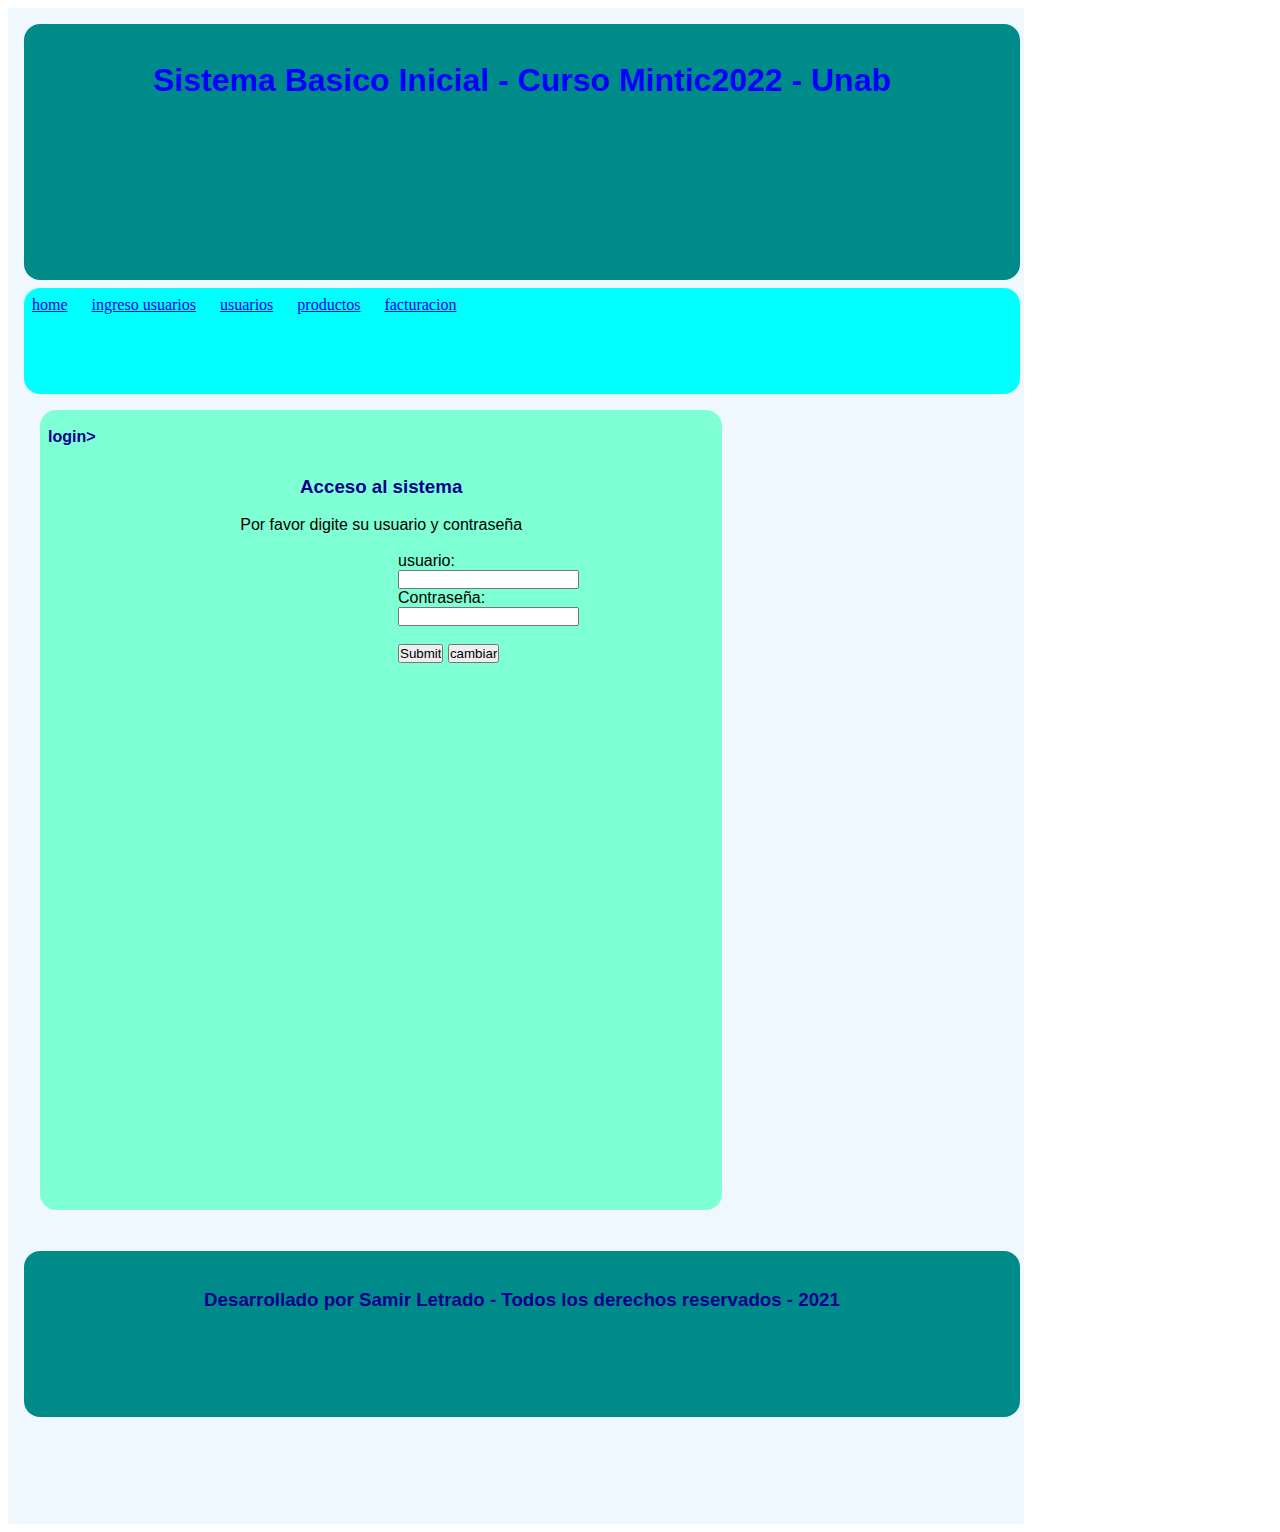
<file: accesoSistema.html>
﻿<!DOCTYPE html>

<html lang="en" xmlns="http://www.w3.org/1999/xhtml">
<head>
    <meta charset="utf-8" />
    <title>SIBAIN</title>
    <link href="estilos.css" rel="stylesheet" />
    <script src="recursos.js"></script>
</head>

    <body>
        <div id="contenedor">
            <div id="header">
                <h1>Sistema Basico Inicial - Curso Mintic2022 - Unab</h1>
            </div>
            <div id="nav">

                <ul id="menuP">
                    <li><a href="index.html">home</a></li>
                    <li><a href="accesoSistema.html">ingreso usuarios</a></li>
                    <li><a href="registrousuario.html">usuarios</a></li>
                    <li><a href="registroProducto.html">productos</a></li>
                    <li><a href="registroFacturas.html">facturacion</a></li>
                </ul>
                

            </div>
            <div id="contenido">
                <div id="section">
                    <h4>login></h4>
                    <h3>Acceso al sistema</h3><br />
                    <p>Por favor digite su usuario y contraseña</p><br />
                    <form action="#" method="post">
                        <label for="usuario">usuario:</label><br>
                        <input type="text" id="usuario" name="usuario" value=""><br>
                        <label for="lname">Contraseña:</label><br>
                        <input type="password" id="password" name="password" value=""><br><br>
                        <input type="submit" value="Submit">
                        <input type="button" onclick="CambioEstilo()" value="cambiar">


                    </form>

                </div>
               
            </div>
            <div id="footer">
                <h3>Desarrollado por Samir Letrado - Todos los derechos reservados - 2021</h3><br />
            </div>
        </div>

    </body>

</html>
</file>
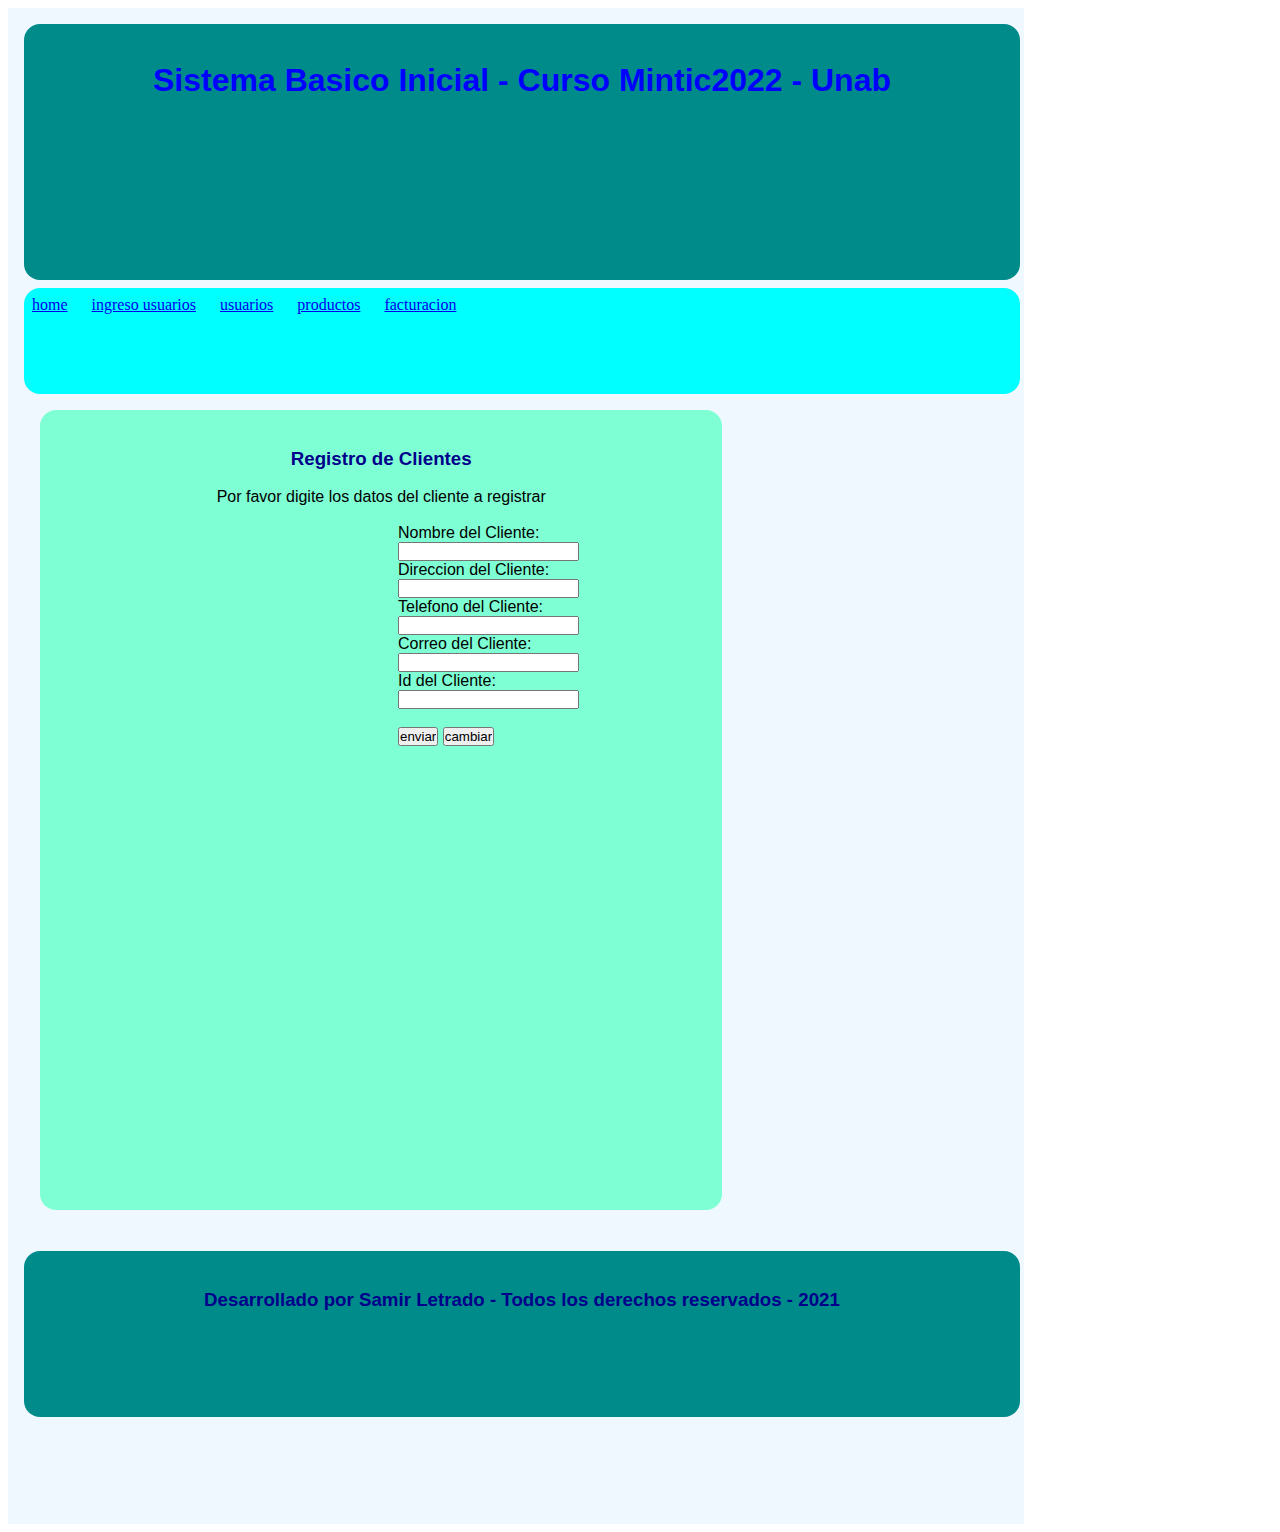
<file: registroCliente.html>
﻿<!DOCTYPE html>

<html lang="en" xmlns="http://www.w3.org/1999/xhtml">
<head>
    <meta charset="utf-8" />
    <title>Unir - trabajo 2 - DesAppRed</title>
    <link href="estilos.css" rel="stylesheet" />
    <script src="recursos.js"></script>
</head>

<body>
    <div id="contenedor">
        <div id="header">
            <h1>Sistema Basico Inicial - Curso Mintic2022 - Unab</h1>
        </div>
        <div id="nav">
            <ul id="menuP">
                <li><a href="index.html">home</a></li>
                <li><a href="accesoSistema.html">ingreso usuarios</a></li>
                <li><a href="registrousuario.html">usuarios</a></li>
                <li><a href="registroProducto.html">productos</a></li>
                <li><a href="registroFacturas.html">facturacion</a></li>
            </ul>
        </div>
        <div id="contenido">
            <div id="section">
                <h3>Registro de Clientes</h3><br />
                <p>Por favor digite los datos del cliente a registrar</p><br />
                <form action="#" method="post">
                    <label for="nomCliente">Nombre del Cliente:</label><br>
                    <input type="text" id="nomCliente" name="nomCliente" value=""><br>
                    <label for="dirCliente">Direccion del Cliente:</label><br>
                    <input type="text" id="dirCliente" name="dirCliente" value=""><br>
                    <label for="telCliente">Telefono del Cliente:</label><br>
                    <input type="text" id="telCliente" name="telCliente" value=""><br>
                    <label for="correoCliente">Correo del Cliente:</label><br>
                    <input type="email" id="correoCliente" name="correoCliente" value=""><br>
                    <label for="idCliente">Id del Cliente:</label><br>
                    <input type="text" id="idCliente" name="idCliente" value=""><br><br>
                    <input type="submit" value="enviar">
                    <input type="button" onclick="CambioEstilo()" value="cambiar">


                </form>

            </div>

        </div>
        <div id="footer">
            <h3>Desarrollado por Samir Letrado - Todos los derechos reservados - 2021</h3><br />
        </div>
    </div>

</body>

</html>
</file>
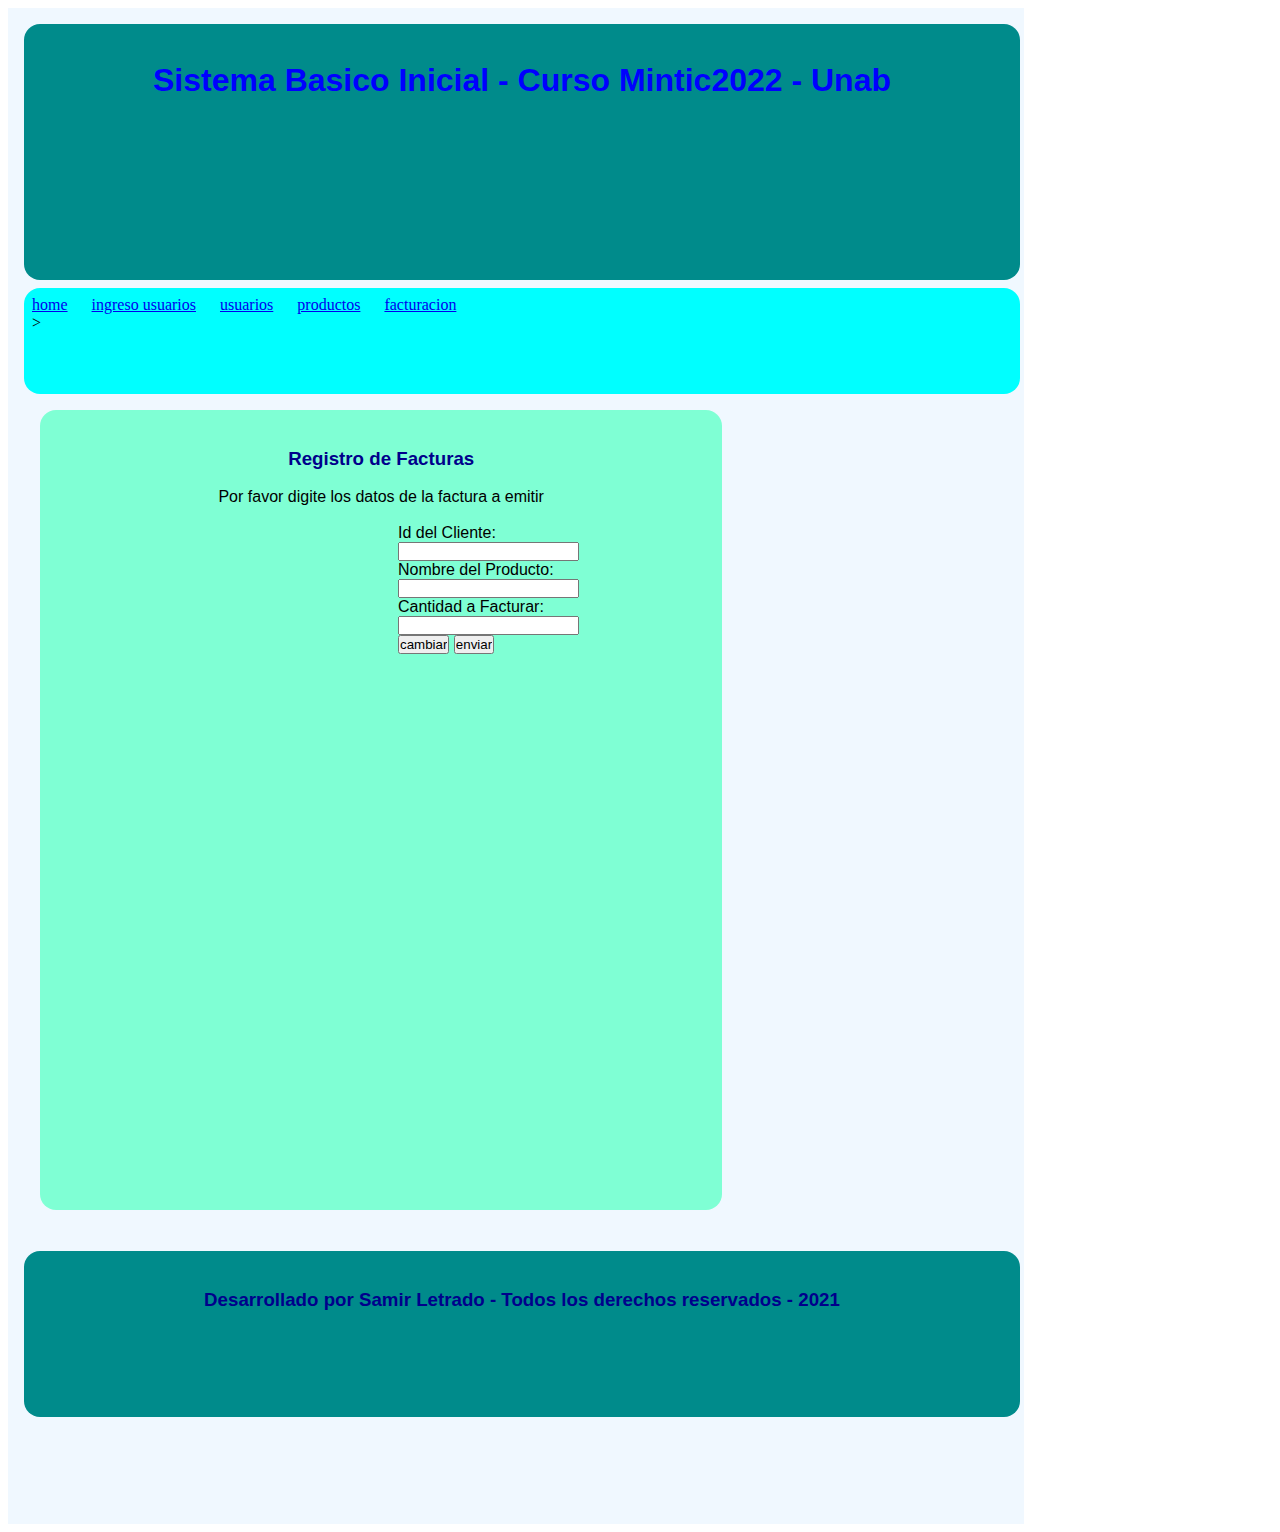
<file: registroFacturas.html>
﻿<!DOCTYPE html>

<html lang="en" xmlns="http://www.w3.org/1999/xhtml">
<head>
    <meta charset="utf-8" />
    <title>Unir - trabajo 2 - DesAppRed</title>
    <link href="estilos.css" rel="stylesheet" />
    <script src="recursos.js"></script>
</head>

<body>
    <div id="contenedor">
        <div id="header">
            <h1>Sistema Basico Inicial - Curso Mintic2022 - Unab</h1>
        </div>
        <div id="nav">
            <ul id="menuP">
                <li><a href="index.html">home</a></li>
                <li><a href="accesoSistema.html">ingreso usuarios</a></li>
                <li><a href="registrousuario.html">usuarios</a></li>
                <li><a href="registroProducto.html">productos</a></li>
                <li><a href="registroFacturas.html">facturacion</a></li>
            </ul>>
        </div>
        <div id="contenido">
            <div id="section">
                <h3>Registro de Facturas</h3><br />
                <p>Por favor digite los datos de la factura a emitir </p><br />
                <form action="#" method="post">

                    <label for="idCliente">Id del Cliente:</label><br>
                    <input type="text" id="idCliente" name="idCliente" value=""><br>
                    <label for="nomProducto">Nombre del Producto:</label><br>
                    <input type="text" id="nomProducto" name="nomProducto" value=""><br>
                    <label for="cantProducto">Cantidad a Facturar:</label><br>
                    <input type="number" id="cantProducto" name="cantProduct" value=""><br>
                    <input type="button" onclick="CambioEstilo()" value="cambiar">
                    
                    <input type="submit" value="enviar">

                </form>

            </div>

        </div>
        <div id="footer">
            <h3>Desarrollado por Samir Letrado - Todos los derechos reservados - 2021</h3><br />
        </div>
    </div>

</body>

</html>
</file>
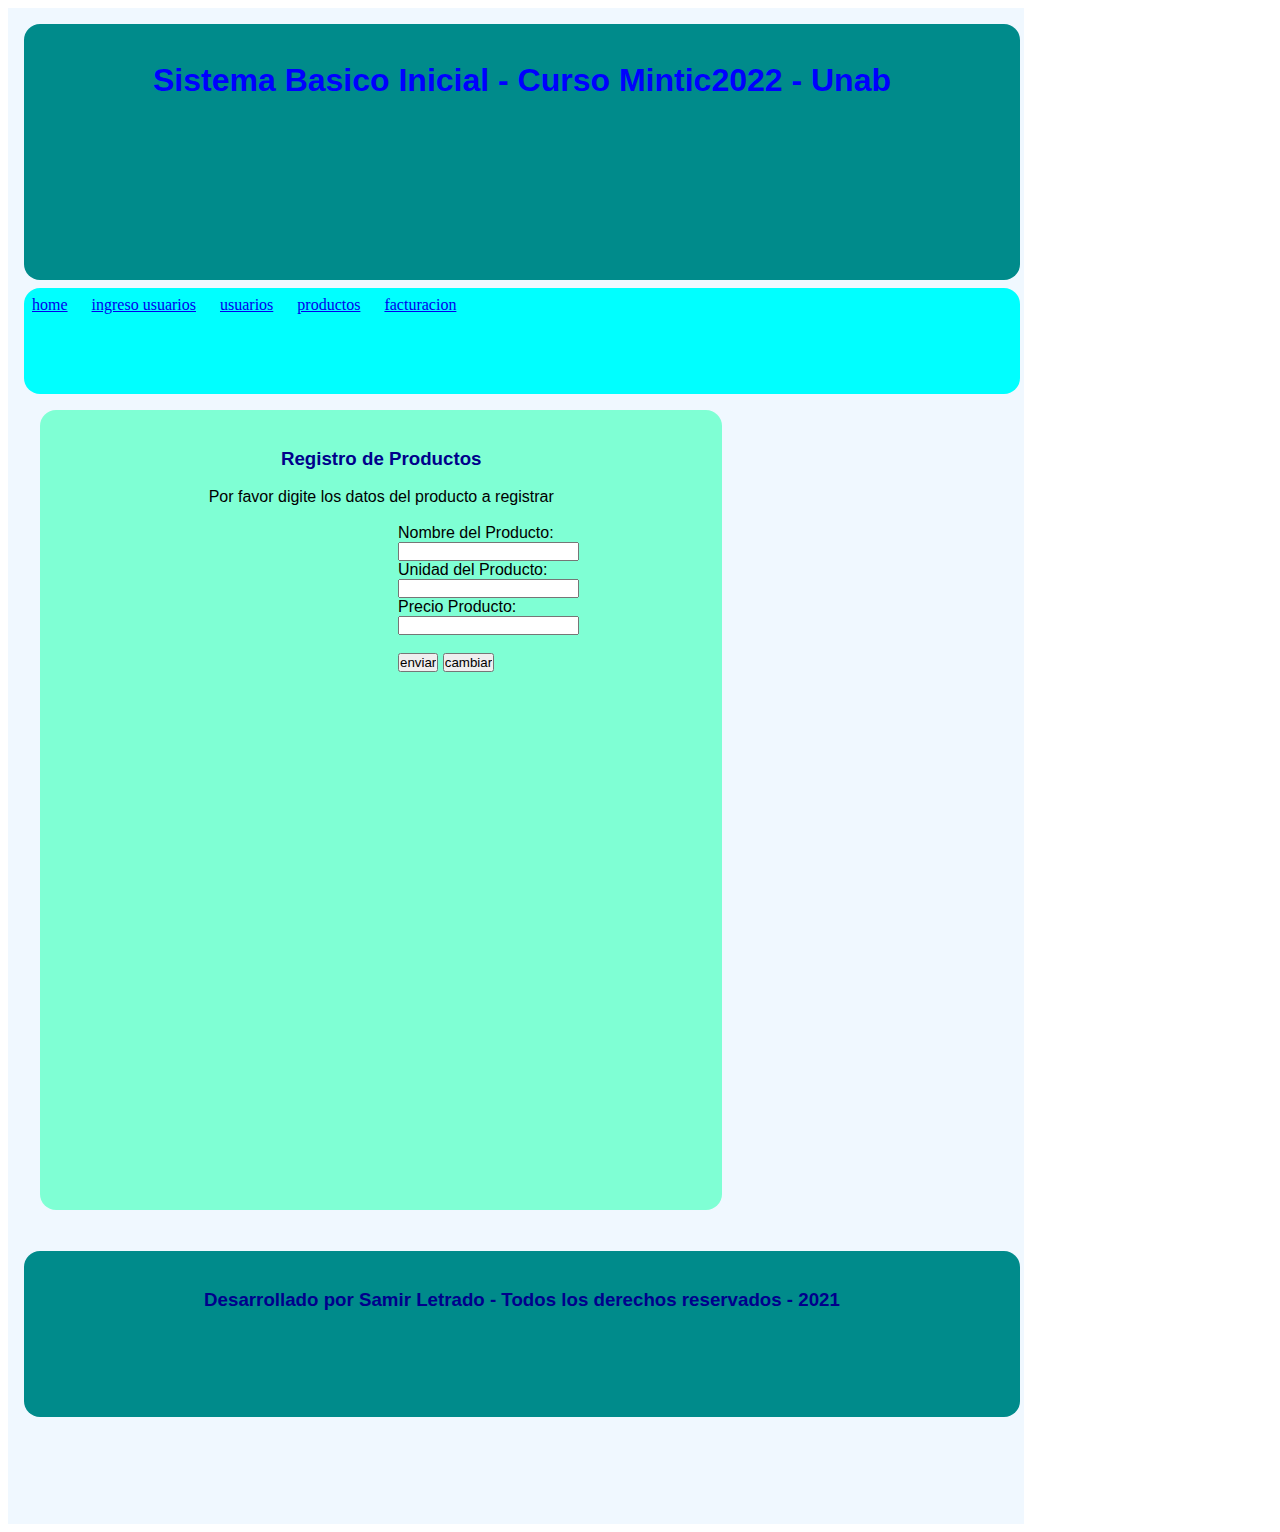
<file: registroProducto.html>
﻿<!DOCTYPE html>

<html lang="en" xmlns="http://www.w3.org/1999/xhtml">
<head>
    <meta charset="utf-8" />
    <title>Unir - trabajo 2 - DesAppRed</title>
    <link href="estilos.css" rel="stylesheet" />
    <script src="recursos.js"></script>
</head>

<body>
    <div id="contenedor">
        <div id="header">
            <h1>Sistema Basico Inicial - Curso Mintic2022 - Unab</h1>
        </div>
        <div id="nav">
            <ul id="menuP">
                <li><a href="index.html">home</a></li>
                <li><a href="accesoSistema.html">ingreso usuarios</a></li>
                <li><a href="registrousuario.html">usuarios</a></li>
                <li><a href="registroProducto.html">productos</a></li>
                <li><a href="registroFacturas.html">facturacion</a></li>
            </ul>
        </div>
        <div id="contenido">
            <div id="section">
                <h3>Registro de Productos</h3><br />
                <p>Por favor digite los datos del producto a registrar</p><br />
                <form action="#" method="post">
                    <label for="nomProducto">Nombre del Producto:</label><br>
                    <input type="text" id="nomProducto" name="nomProducto" value=""><br>
                    <label for="unidadProd">Unidad del Producto:</label><br>
                    <input type="text" id="unidadProd" name="unidadProd" value=""><br>
                    <label for="precio">Precio Producto:</label><br>
                    <input type="number" id="presio" name="precio" value=""><br><br>
                    <input type="submit" value="enviar">
                    <input type="button" onclick="CambioEstilo()" value="cambiar">

                </form>

            </div>

        </div>
        <div id="footer">
            <h3>Desarrollado por Samir Letrado - Todos los derechos reservados - 2021</h3><br />
        </div>
    </div>

</body>

</html>
</file>
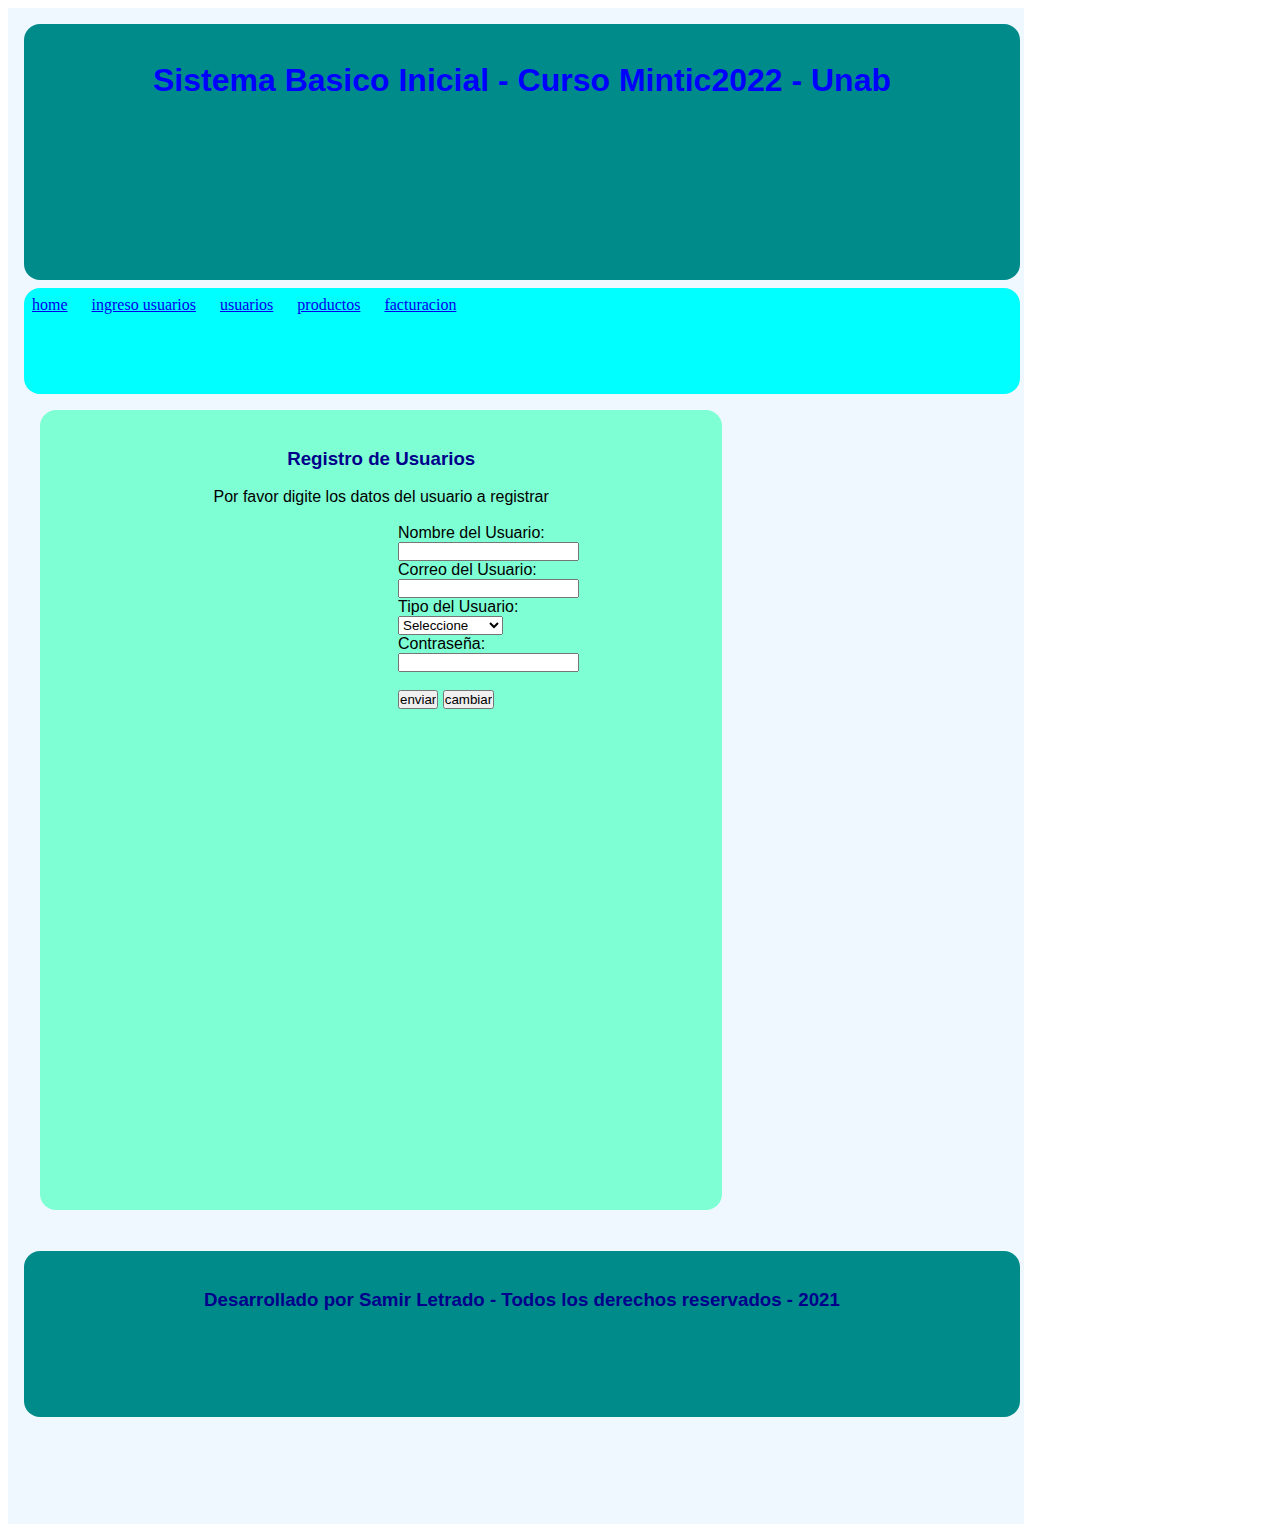
<file: registroUsuario.html>
﻿<!DOCTYPE html>

<html lang="en" xmlns="http://www.w3.org/1999/xhtml">
<head>
    <meta charset="utf-8" />
    <title>Unir - trabajo 2 - DesAppRed</title>
    <link href="estilos.css" rel="stylesheet" />
    <script src="recursos.js"></script>
</head>

<body>
    <div id="contenedor">
        <div id="header">
            <h1>Sistema Basico Inicial - Curso Mintic2022 - Unab</h1>
        </div>
        <div id="nav">
            <ul id="menuP">
                <li><a href="index.html">home</a></li>
                <li><a href="accesoSistema.html">ingreso usuarios</a></li>
                <li><a href="registrousuario.html">usuarios</a></li>
                <li><a href="registroProducto.html">productos</a></li>
                <li><a href="registroFacturas.html">facturacion</a></li>
            </ul>
        </div>
        <div id="contenido">
            <div id="section">
                <h3>Registro de Usuarios</h3><br />
                <p>Por favor digite los datos del usuario a registrar</p><br />
                <form action="#" method="post">
                    <label for="NomUsuario">Nombre del Usuario:</label><br>
                    <input type="text" id="nomUsuario" name="NomUsuario" value=""><br>
                    <label for="correoUsuario">Correo del Usuario:</label><br>
                    <input type="email" id="correoUsuario" name="correoUsuario" value=""><br>
                    <label for="tipoUsuario">Tipo del Usuario:</label><br>
                    <select id="tipoUsuario" name="tipoUsuaro">
                        <option value="0">Seleccione</option>
                        <option value="admin">Administrador</option>
                        <option value="normal">Normal</option>
                    </select><br />
                    <label for="password">Contraseña:</label><br>
                    <input type="password" id="password" name="password" value=""><br><br>
                    <input type="submit" value="enviar">
                    <input type="button" onclick="CambioEstilo()" value="cambiar">


                </form>

            </div>

        </div>
        <div id="footer">
            <h3>Desarrollado por Samir Letrado - Todos los derechos reservados - 2021</h3><br />
        </div>
    </div>

</body>

</html>
</file>
<file: estilos.css>
﻿*{
    margin:0;
    padding : 0;
}

#contenedor{
    width : 1000px;
    height : 1500px;
    background-color :aliceblue;
    margin : 0.5em;
    padding : 0.5em;

}

#header {
    width: 98%;
    height: 16%;
    background-color: darkcyan;
    margin: 0.5em;
    padding: 0.5em;
    border-radius: 1em;
}

#nav {
    width: 98%;
    height: 6%;
    background-color :aqua;
    margin: 0.5em;
    padding: 0.5em;
    border-radius: 1em;
}

#contenido {
    width: 98%;
    height: 55%;
    background-color: aliceblue;
    margin: 0.5em;
    padding: 0.5em;
    border-radius: 1em;
}
#footer {
    width: 98%;
    height:10%;
    background-color:darkcyan;
    margin: 0.5em;
    padding: 0.5em;
    border-radius: 1em;
}

#section {
    width: 68%;
    height: 95%;
    background-color :aquamarine;
    margin-left: 0.5em;
    padding: 0.5em;
    border-radius: 1em;
    float:left;
    

}

#aside {
    width: 26%;
    height: 95%;
    background-color :burlywood;
    margin-right: 0.5em;
    padding: 0.5em;
    border-radius: 1em;
    float:right;
}

.articulo {
    width: 96%;
    height: 18%;
    background-color:blueviolet;
    margin: 0.5em;
    padding: 0.5em;
    border-radius: 1em;
    
}

h1{
    font-family :'Franklin Gothic Medium', 'Arial Narrow', Arial, sans-serif;
    color:blue;
    text-align:center;
    margin-top : 30px;

}

h3 {
    font-family: 'Franklin Gothic Medium', 'Arial Narrow', Arial, sans-serif;
    color:darkblue;
    text-align: center;
    margin-top: 30px;
}

h4 {
    font-family: 'Franklin Gothic Medium', 'Arial Narrow', Arial, sans-serif;
    color: darkblue;
    text-align: left;
    margin-top: 10px;
}

p {
    font-family: 'Franklin Gothic Medium', 'Arial Narrow', Arial, sans-serif;
    color: black;
    text-align: center;
    //margin-top: 30px;
}

form {
    font-family: 'Franklin Gothic Medium', 'Arial Narrow', Arial, sans-serif;
    color: black;
    margin-left: 350px;
   //align-content:center;
}


li{
    display: inline;
    margin-right: 20px;

}
</file>
